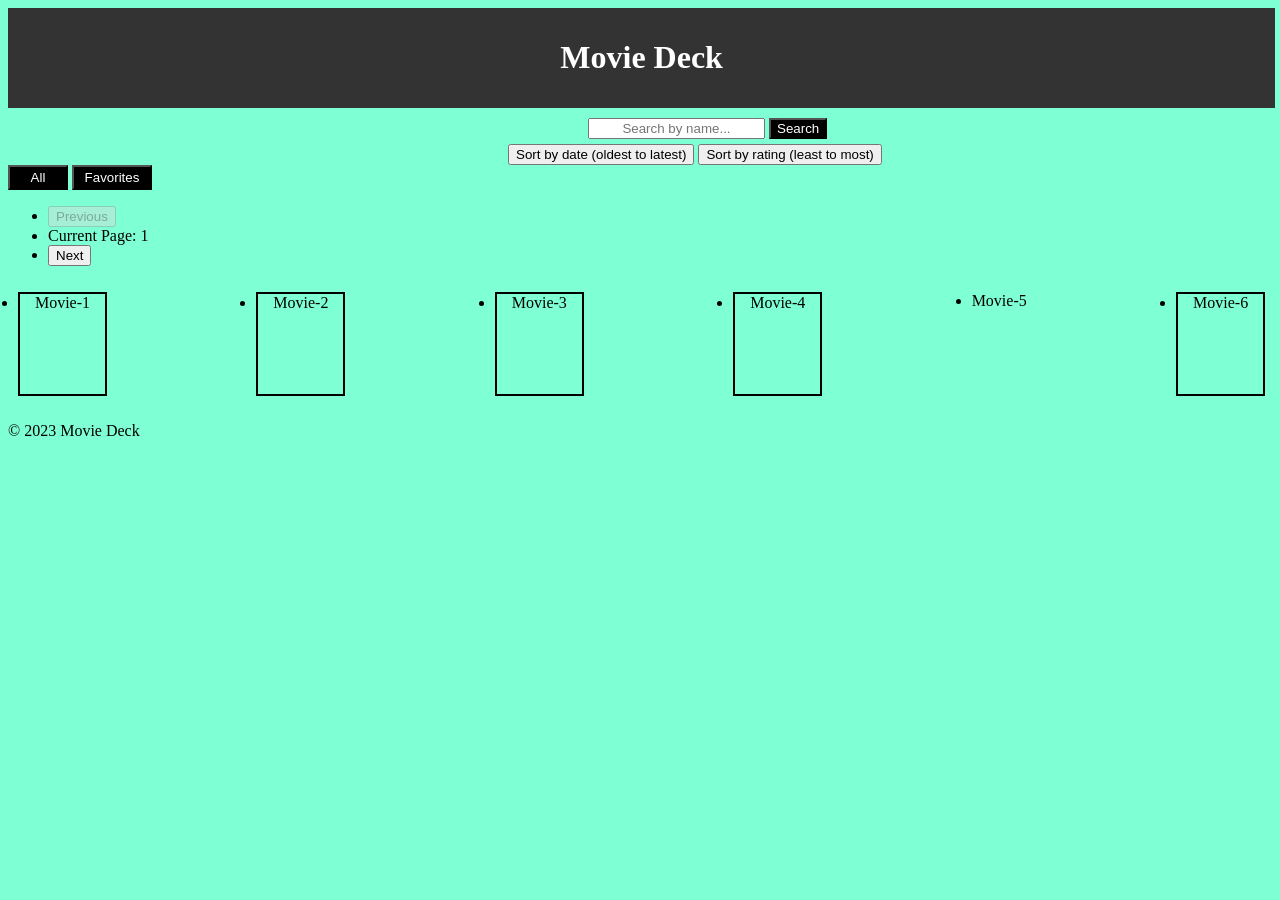
<file: Index.html>
<!DOCTYPE html>
<html lang="en">
<head>
    <meta charset="UTF-8">
    <meta name="viewport" content="width=device-width, initial-scale=1.0">
    <link rel="stylesheet" href="styles.css">
    <title>Movie Deck</title>
</head>
<body>
    <header>
        <a href="index.html"><h1>Movie Deck</h1></a>
    </header>

    <div class="search-bar">
        <input type="text" id="movie-search" placeholder="Search by name..." autocomplete="off">
        <button id="search-button">Search</button>
    </div>

    <div class="sorting-options">
        <button id="sort-by-date">Sort by date (oldest to latest)</button>
        <button id="sort-by-rating">Sort by rating (least to most)</button>
    </div>

    <div class="tabs">
        <button id="all-tab" class="active-tab">All</button>
        <button id="favorites-tab">Favorites</button>
    </div>

    <div class="pagination">
        <ul class="pagination-list">
            <li><button id="previous" disabled>Previous</button></li>
            <li>Current Page: <span id="current-page">1</span></li>
            <li><button id="next">Next</button></li>
        </ul>
    </div>

    <ul class="movie-list">
        <li class="Movie1">Movie-1</li>
        <li class="Movie2">Movie-2</li>
        <li class="Movie3">Movie-3</li>
        <li class="Movie4">Movie-4</li>
        <li class="Movie5"> Movie-5</li>
        <li class="Movie6">Movie-6</li>
        <!-- Movie cards will be dynamically added here using JavaScript -->
    </ul>

    <footer>
        <p>© 2023 Movie Deck</p>
    </footer>

    <script src="App.js"></script>
</body>
</html>
</file>
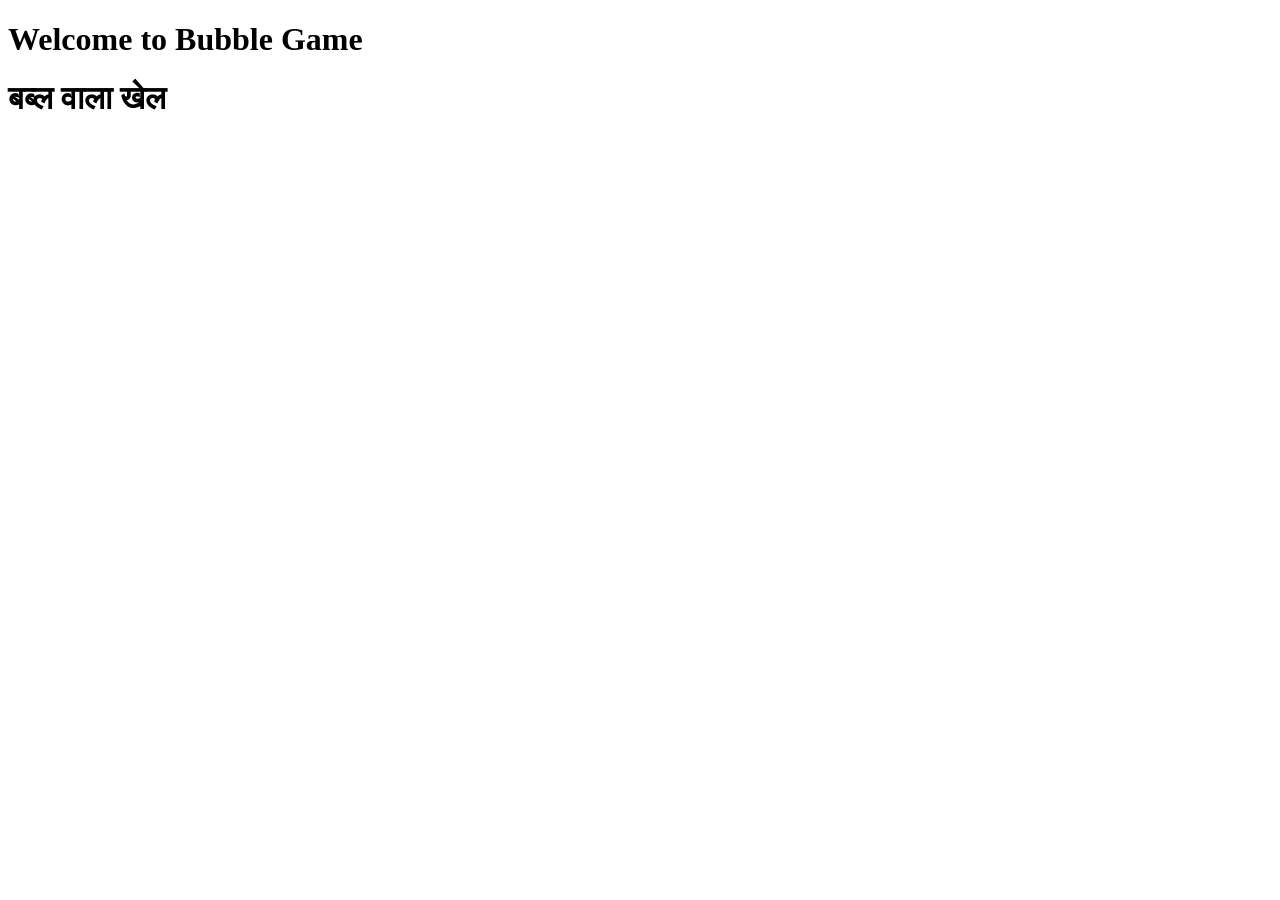
<file: Bubble.html>
<!DOCTYPE html>
<html lang="en">
<head>
    <meta charset="UTF-8">
    <meta name="viewport" content="width=device-width, initial-scale=1.0">
    <title>Bubble-game</title>
    <link rel="stylesheet" href="">
</head>
<body>
<h1>Welcome to Bubble Game</h1>    
<h1>बब्ल वाला खेल</h1>

</body>
</html>
</file>
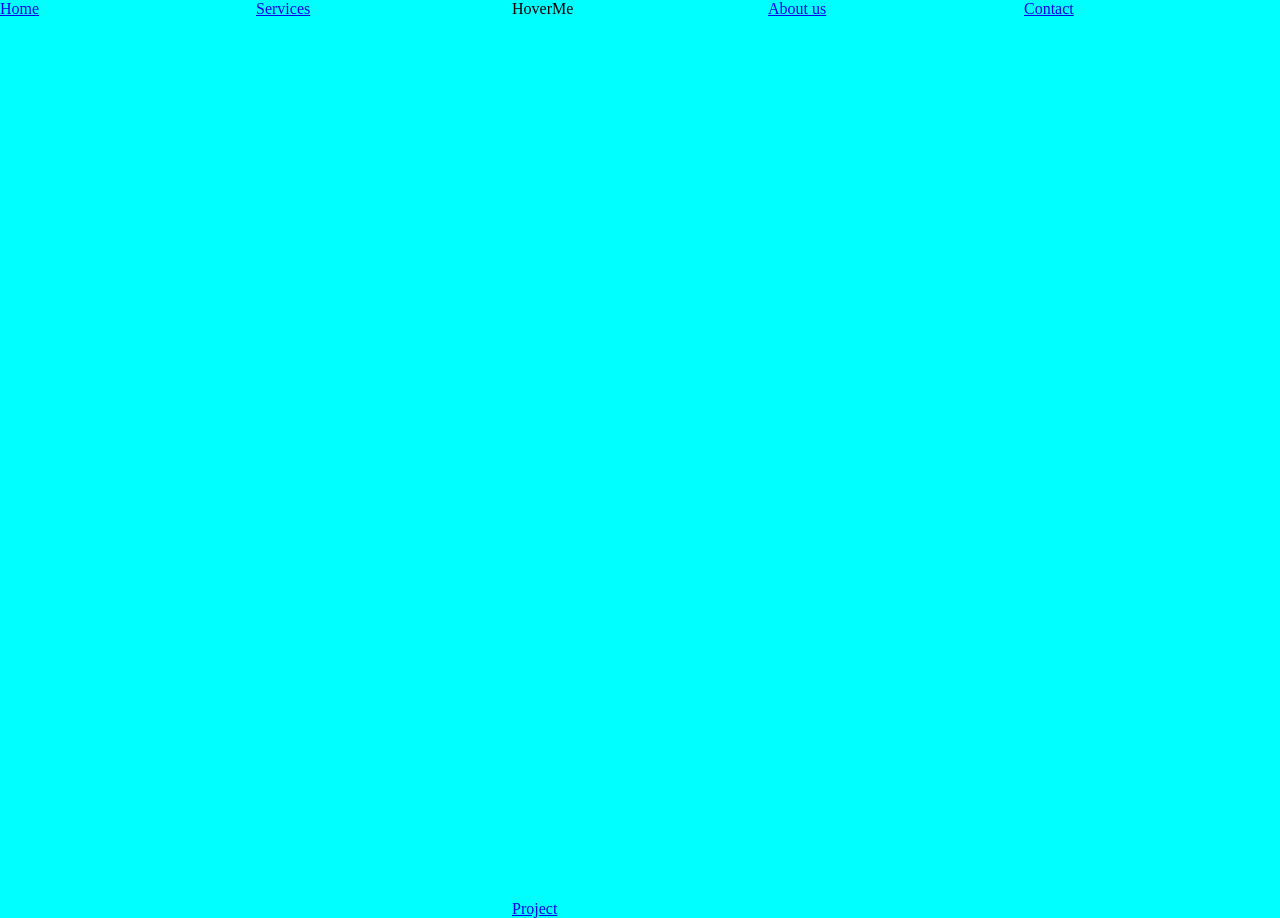
<file: hover.html>
<!DOCTYPE html>
<html lang="en">
<head>
    <meta charset="UTF-8">
    <meta name="viewport" content="width=device-width, initial-scale=1.0">
    <title>Document</title>
    <link rel="stylesheet" href="hover.css">
</head>
<body>

    <header>

    <div class="all">
        <div class="lefter">
        <a class="lefter" href="#">Home</a>
    </div>
    

    <div class="lefter">
        <a href="#">Services</a>
    </div> 
    

    <div class="center">
        <div class="explainer"><span>HoverMe</span></div>
<a href="#">Project</a>   
</div>

<div class="right">
    <a href="#">About us</a>   
    </div>

    <div class="right">
        <a href="#">Contact</a>   
        </div>

</div></header>
</body>
</html>
</file>
<file: styles.css>
/* Add your CSS styles here */
body{
    background-color: aquamarine;
    width: 99%;
    height: 99%;
}
/* Example style for the header */
header {
    background-color: #333;
    color: #fff;
    padding: 10px;
    text-align: center;
}

header a {
    text-decoration: none;
    color: #fff;
}

#movie-search{
 margin-left: 580px;
 margin-top: 10px;
    align-items: center;
    text-align: center;
}
#search-button{
    background-color: black;
    color: white;

}
.sorting-options{
    margin-top: 5px;
   /* align-items: center; */
    margin-left: 500px;
}
.active-tab{
    background-color: black;
    color: white;
    width: 60px;
    height: 25px;
}
#favorites-tab{
    background-color: black;
    color: white;
    width: 80px;
    height: 25px;
}


.active-tab:hover{
    background-color: aqua;
    color: black;
    border-radius: 5px;
}
#favorites-tab:hover{
    background-color: aqua;
    color: black;
    border-radius: 5px;
}
.movie-list{
    display: flex;
    flex-direction: row;
    padding: 10px;
    justify-content: space-between;
 
}
.Movie1{
    
   height: 100px;
   width: 85px;
   border: 2px solid black;
align-items: baseline;
text-align: center;
}
.Movie2{
    
    height: 100px;
    width: 85px;
    border: 2px solid black;
 align-items: baseline;
 text-align: center;
 }
 .Movie3{
    
    height: 100px;
    width: 85px;
    border: 2px solid black;
 align-items: baseline;
 text-align: center;
 }
 .Movie4{
    
    height: 100px;
    width: 85px;
    border: 2px solid black;
 align-items: baseline;
 text-align: center;
 }
 .Movie6{
    
    height: 100px;
    width: 85px;
    border: 2px solid black;
 align-items: baseline;
 text-align: center;
 }
 .Movie7{
    
    height: 100px;
    width: 85px;
    border: 2px solid black;
 align-items: baseline;
 text-align: center;
 }
</file>
<file: hover.css>
@import url();
*{
    width: 100%;
    height: 100%;
    margin: 0;
    padding: 0;
    background-color: aqua;
}


body{
    display:flex;
justify-content: center;
/* text-decoration: none; */
font-weight: 300;
height: 100vh;
background-color: cover;
background-repeat: no-repeat;
background-image:radial-gradient(circle at center, #899dc4,#495d84) ;;
background: radial-gradient(ellipse at bootom ,#1b2735,#090a0f);

}
.all{
    display: flex;
    flex-direction: row;
    position: absolute;
  text-decoration: none;





}
</file>
